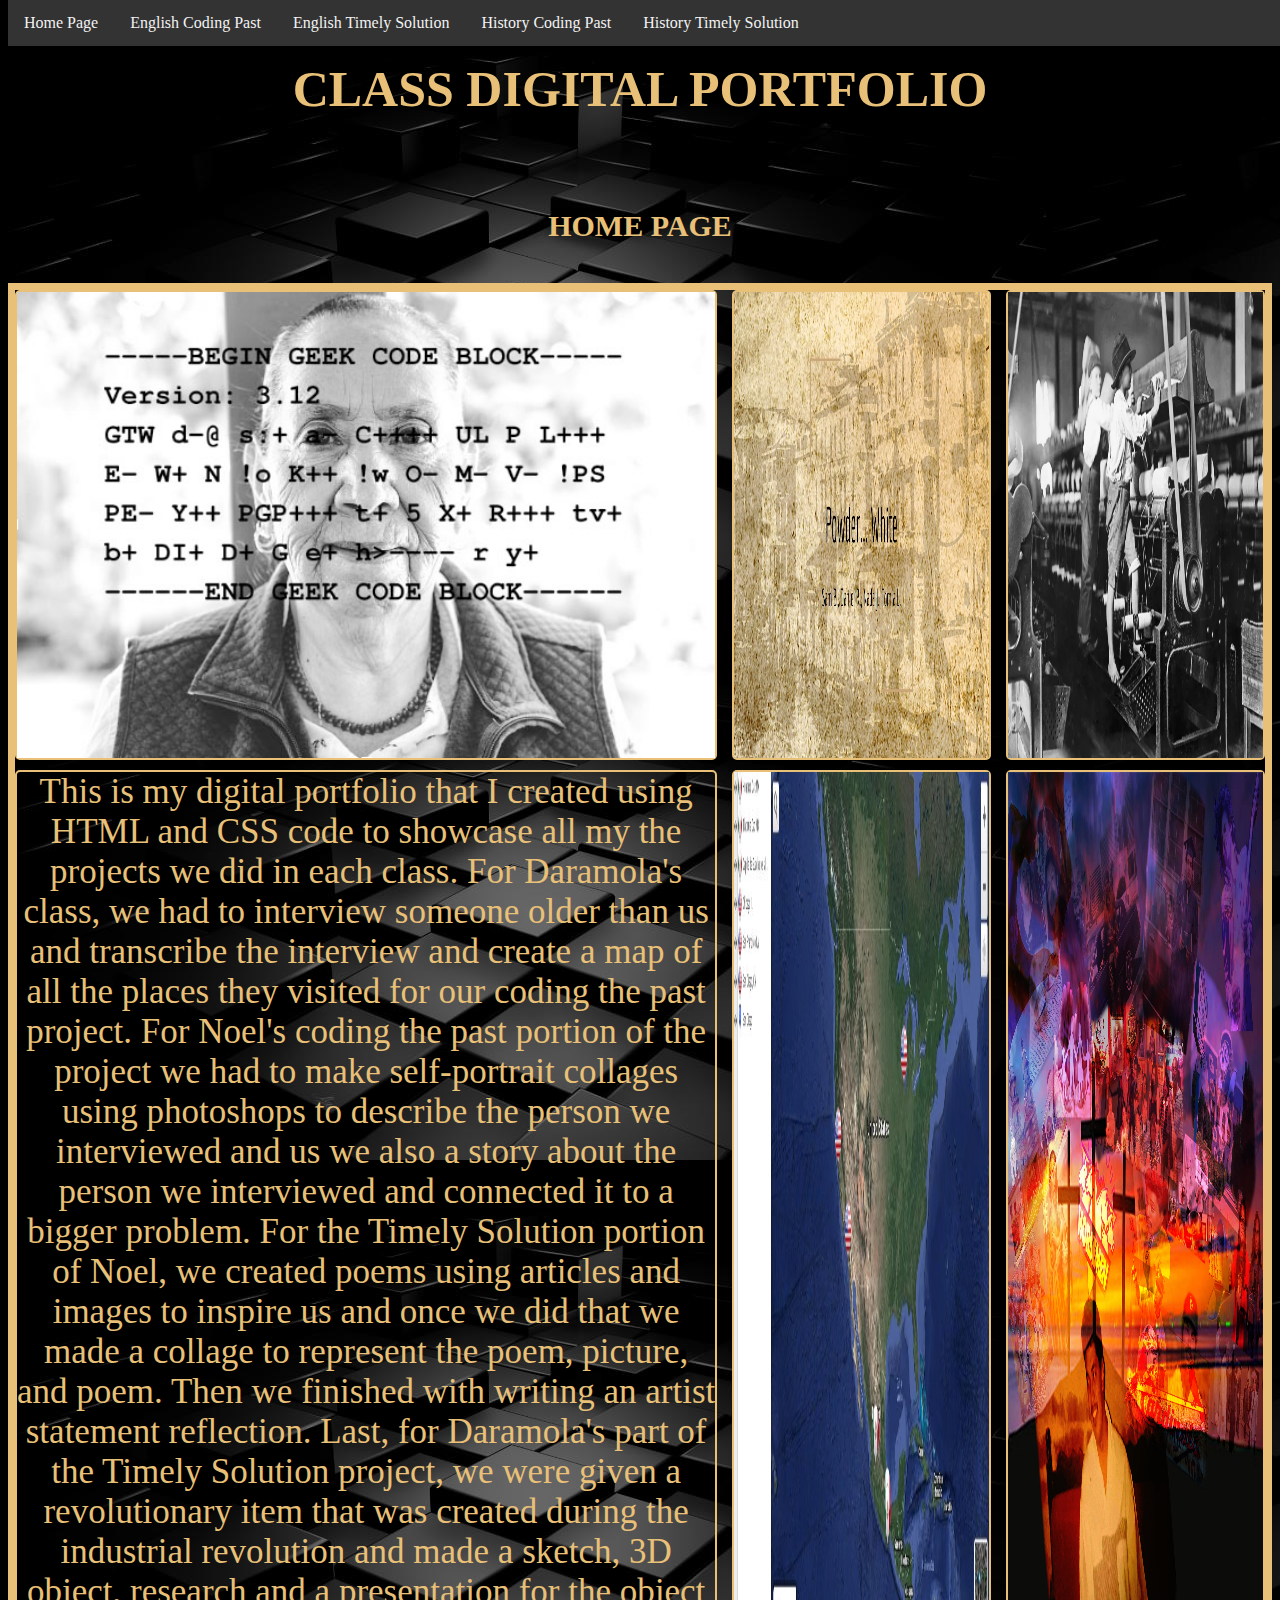
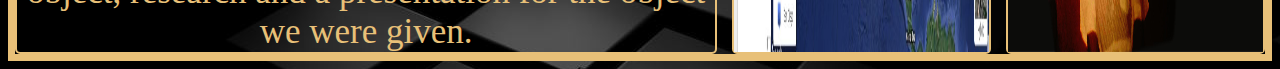
<file: index.html>
<!DOCTYPE html>
<html>
	<head>
		<link href="stylesheet.css" type="text/css" rel="stylesheet">
	</head>
		<body>
		<br>
		<h1>CLASS DIGITAL PORTFOLIO</h1>
		<br>
		<h4>HOME PAGE</h4>
			<div class="grid">
				<div class="box a">
					<img src="Images/homepagepicture.jpg" width="100%" height="100%"></a>
				</div>
				<div class="box b">
					<a href= "daramola2.html"><img src="Images/slide.jpg" width="100%" height="100%"></a>
				</div>
				<div class="box c">
					<a href= "noel2.html"><img src="Images/boys.jpg" width="100%" height="100%"></a>
				</div>
				<div class="box d">
					<a href= "daramola.html"><img src="Images/map.jpg" width="100%" height="100%"></a>
				</div>
				<div class="box e">
					<a href= "noel.html"><img src="Images/interviewee.jpg" width="100%" height="100%"></a>
				</div>
				<div class="box f">
					<center>This is my digital portfolio that I created using HTML and CSS code to showcase all my the projects we did in each class. For Daramola's class, we had to interview someone older than us and transcribe the interview and create a map of all the places they visited for our coding the past project. For Noel's coding the past portion of the project we had to make self-portrait collages using photoshops to describe the person we interviewed and us we also a story about the person we interviewed and connected it to a bigger problem. For the Timely Solution portion of Noel, we created poems using articles and images to inspire us and once we did that we made a collage to represent the poem, picture, and poem. Then we finished with writing an artist statement reflection. Last, for Daramola's part of the Timely Solution project, we were given a revolutionary item that was created during the industrial revolution and made a sketch, 3D object, research and a presentation for the object we were given. </center> 
				</div>
			</div>
			<div class="navbar">
				<a href= "index.html">Home Page</a>
				<a href= "noel.html">English Coding Past</a>
				<a href= "noel2.html">English Timely Solution</a>
				<a href= "daramola.html">History Coding Past</a>
				<a href= "daramola2.html">History Timely Solution</a>
			</div>
	</body>
	
</html>
</file>
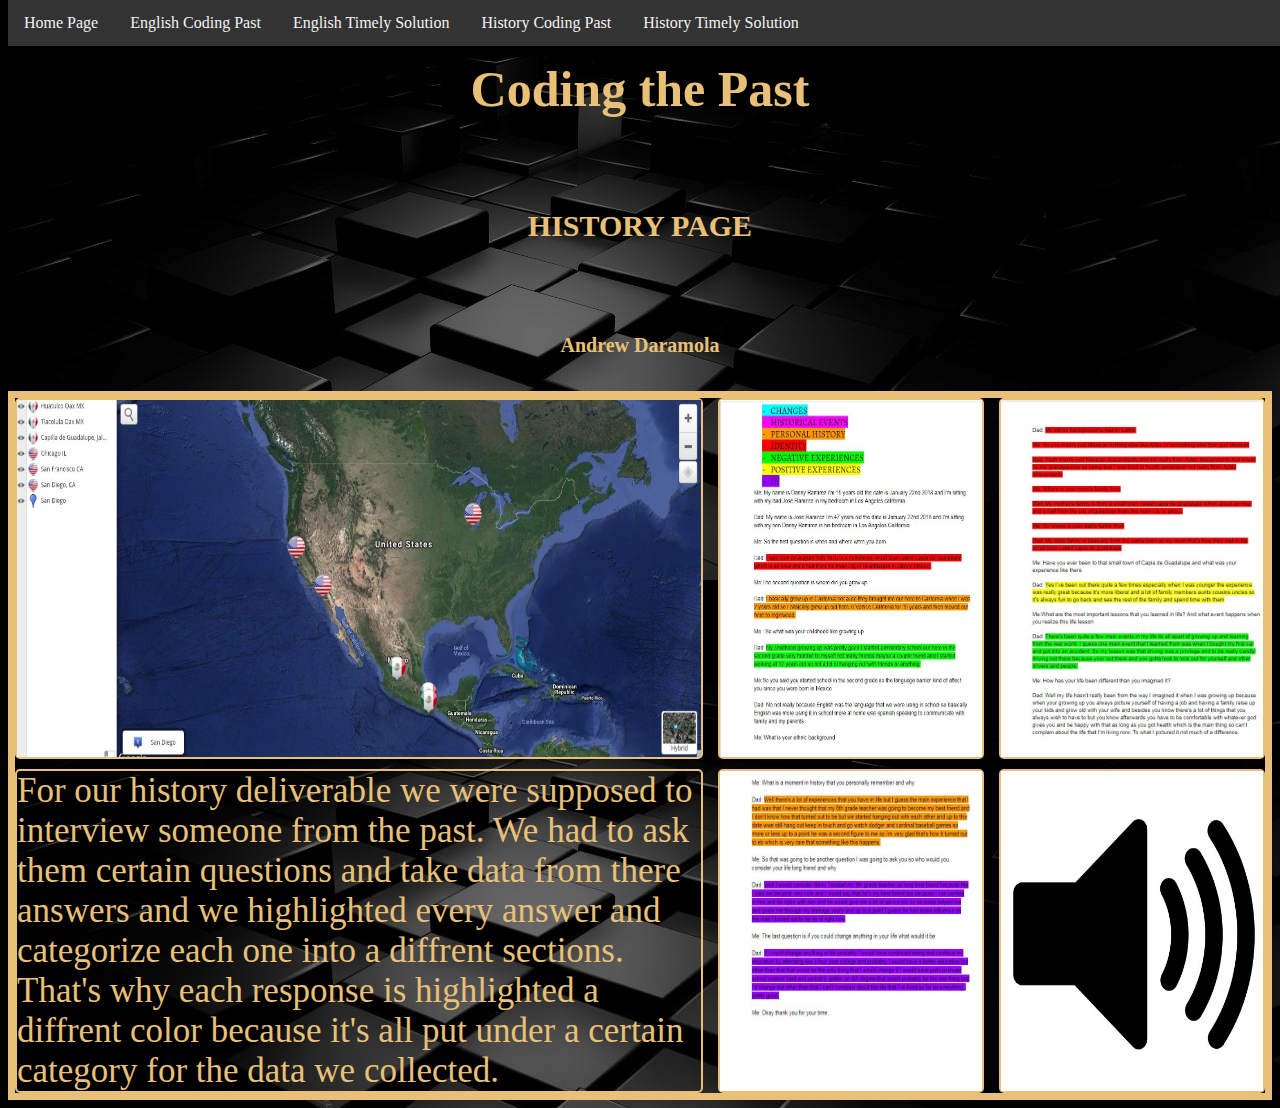
<file: daramola.html>
<!DOCTYPE html>
<html>
	<head>
		<link href="stylesheet.css" type="text/css" rel="stylesheet">
	</head>
	<body>
		<br>
		<h1>Coding the Past</h1>
		
		<br>
		<h4>HISTORY PAGE</h4>
		<br>
		<h5>Andrew Daramola</h5>
			<div class="grid">
				<div class="box a">
					<a href= "https://drive.google.com/file/d/1TnWdrFqhSsDHg7fC3O6DGbdEWc2R9-r-/view?usp=sharing" target="_blank"><img src="Images/map.jpg" width="100%" height="100%"></a>
				</div>
				<div class="box b">
					<a href= "https://docs.google.com/document/d/1uxpsH6yqWuSu1JzYtck4DzaKDeUDOgsBxehZyRl3mDM/edit?usp=sharing" target="_blank" ><img src="Images/transcriptone.jpg" width="100%" height="100%"></a>
				</div>
				<div class="box c">
					<a href= "https://docs.google.com/document/d/1uxpsH6yqWuSu1JzYtck4DzaKDeUDOgsBxehZyRl3mDM/edit?usp=sharing" target="_blank"><img src="Images/transcripttwo.jpg" width="100%" height="100%"></a>
				</div>
				<div class="box d">
					<a href= "https://docs.google.com/document/d/1uxpsH6yqWuSu1JzYtck4DzaKDeUDOgsBxehZyRl3mDM/edit?usp=sharing" target="_blank"><img src="Images/transcriptthree.jpg" width="100%" height="100%"></a>
				</div>
				<div class="box e">
					<a href= "https://drive.google.com/file/d/1l8BeLjhuWJZhPeWf72s0n5yrnFEaEDOd/view?usp=sharing" target="_blank"><img src="Images/audio.jpg" width="100%" height="100%"></a>
				</div>
				<div class="box f">
					For our history deliverable we were supposed to interview someone from the past. We had to ask them certain questions and take data from there answers and we highlighted every answer and categorize each one into a diffrent sections. That's why each response is highlighted a diffrent color because it's all put under a certain category for the data we collected. 
				</div>
			</div>
			<div class="navbar">
				<a href= "index.html">Home Page</a>
				<a href= "noel.html">English Coding Past</a>
				<a href= "noel2.html">English Timely Solution</a>
				<a href= "daramola.html">History Coding Past</a>
				<a href= "daramola2.html">History Timely Solution</a>
			</div>


	</body>
	
</html>
</file>
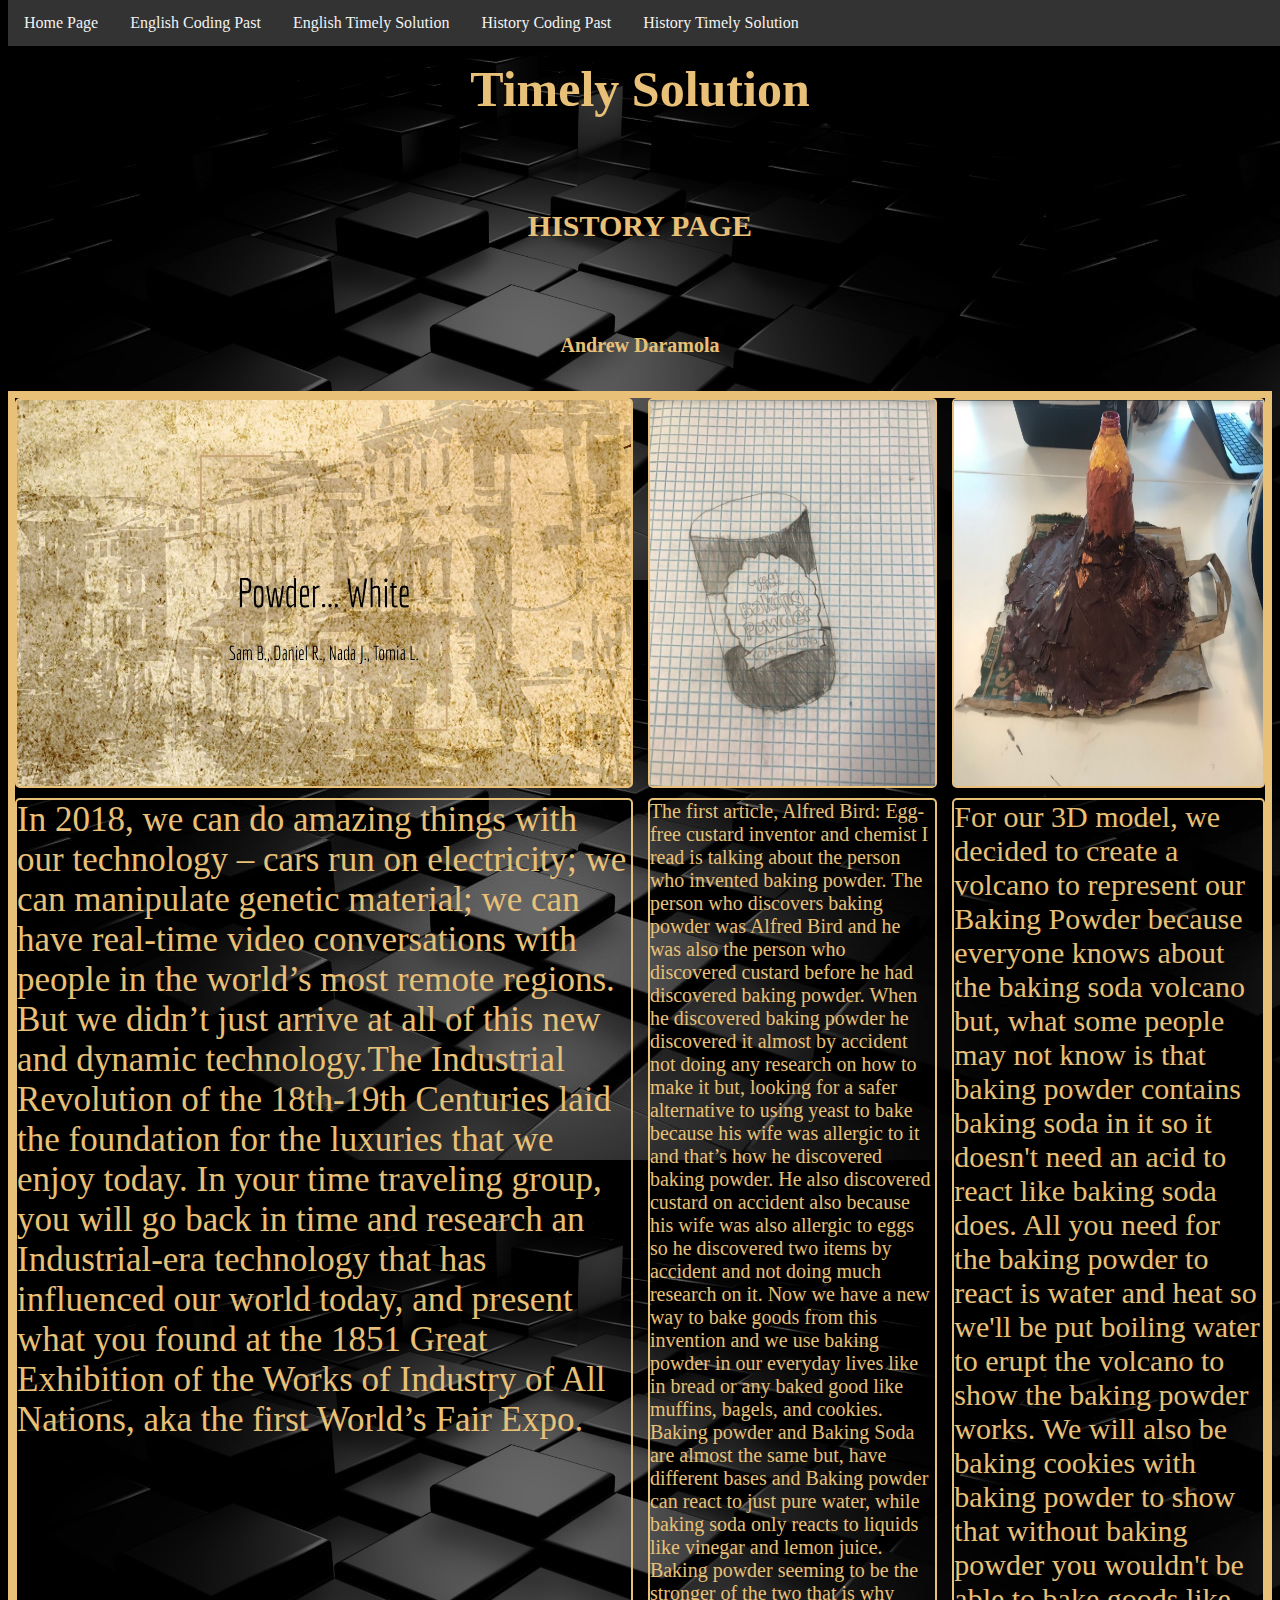
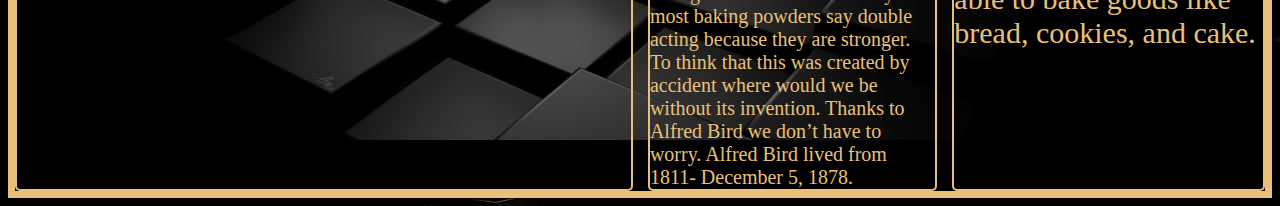
<file: daramola2.html>
<!DOCTYPE html>
<html>
	<head>
		<link href="stylesheet.css" type="text/css" rel="stylesheet">
	</head>
	<body>
		<br>
		<h1>Timely Solution</h1>
		
		<br>
		<h4>HISTORY PAGE</h4>
		<br>
		<h5>Andrew Daramola</h5>
		<div class="grid">
			<div class="box a">
				<a href="https://docs.google.com/presentation/d/1XSP020X4AOTYsEk3n39yCAwlfnvQb-eWD0FYe8uCobI/edit?usp=sharing" target="_blank"><img src="Images/slide.jpg" width="100%" height="100%"></a>
			</div>
			<div class="box b">
				<a href="https://drive.google.com/file/d/1mgnYFz9DP1CoPQZI3Jc9yaeED3cM0wqp/view?usp=sharing" target="_blank"><img src="Images/sketch.jpg" width="100%" height="100%"></a>
			</div>
			<div class="box c">
				<a href="https://drive.google.com/file/d/1w93jx64_P8z2cXqTTTAPbRMPzCAB6siZ/view?usp=sharing" target="_blank"><img src="Images/volcano.jpg" width="100%" height="100%"></a>
			</div>
			<div class="box d">
				The first article, Alfred Bird: Egg-free custard inventor and chemist I read is talking about the person who invented baking powder. The person who discovers baking powder was Alfred Bird and he was also the person who discovered custard before he had discovered baking powder. When he discovered baking powder he discovered it almost by accident not doing any research on how to make it but, looking for a safer alternative to using yeast to bake because his wife was allergic to it and that’s how he discovered baking powder. He also discovered custard on accident also because his wife was also allergic to eggs so he discovered two items by accident and not doing much research on it.  Now we have a new way to bake goods from this invention and we use baking powder in our everyday lives like in bread or any baked good like muffins, bagels, and cookies. Baking powder and Baking Soda are almost the same but, have different bases and Baking powder can react to just pure water, while baking soda only reacts to liquids like vinegar and lemon juice. Baking powder seeming to be the stronger of the two that is why most baking powders say double acting because they are stronger. To think that this was created by accident where would we be without its invention. Thanks to Alfred Bird we don’t have to worry. Alfred Bird lived from 1811- December 5, 1878.  
			</div>
			<div class="box e">
				For our 3D model, we decided to create a volcano to represent our Baking Powder because everyone knows about the baking soda volcano but, what some people may not know is that baking powder contains baking soda in it so it doesn't need an acid to react like baking soda does. All you need for the baking powder to react is water and heat so we'll be put boiling water to erupt the volcano to show the baking powder works. We will also be baking cookies with baking powder to show that without baking powder you wouldn't be able to bake goods like bread, cookies, and cake.
			</div>
			<div class="box f">
				In 2018, we can do amazing things with our technology – cars run on electricity; we can manipulate genetic material; we can have real-time video conversations with people in the world’s most remote regions. But we didn’t just arrive at all of this new and dynamic technology.The Industrial Revolution of the 18th-19th Centuries laid the foundation for the luxuries that we enjoy today. In your time traveling group, you will go back in time and research an Industrial-era technology that has influenced our world today, and present what you found at the 1851 Great Exhibition of the Works of Industry of All Nations, aka the first World’s Fair Expo.

			</div>
		</div>
		<div class="navbar">
			<a href= "index.html">Home Page</a>
			<a href= "noel.html">English Coding Past</a>
			<a href= "noel2.html">English Timely Solution</a>
			<a href= "daramola.html">History Coding Past</a>
			<a href= "daramola2.html">History Timely Solution</a>
		</div>
	</body>
	
</html>
</file>
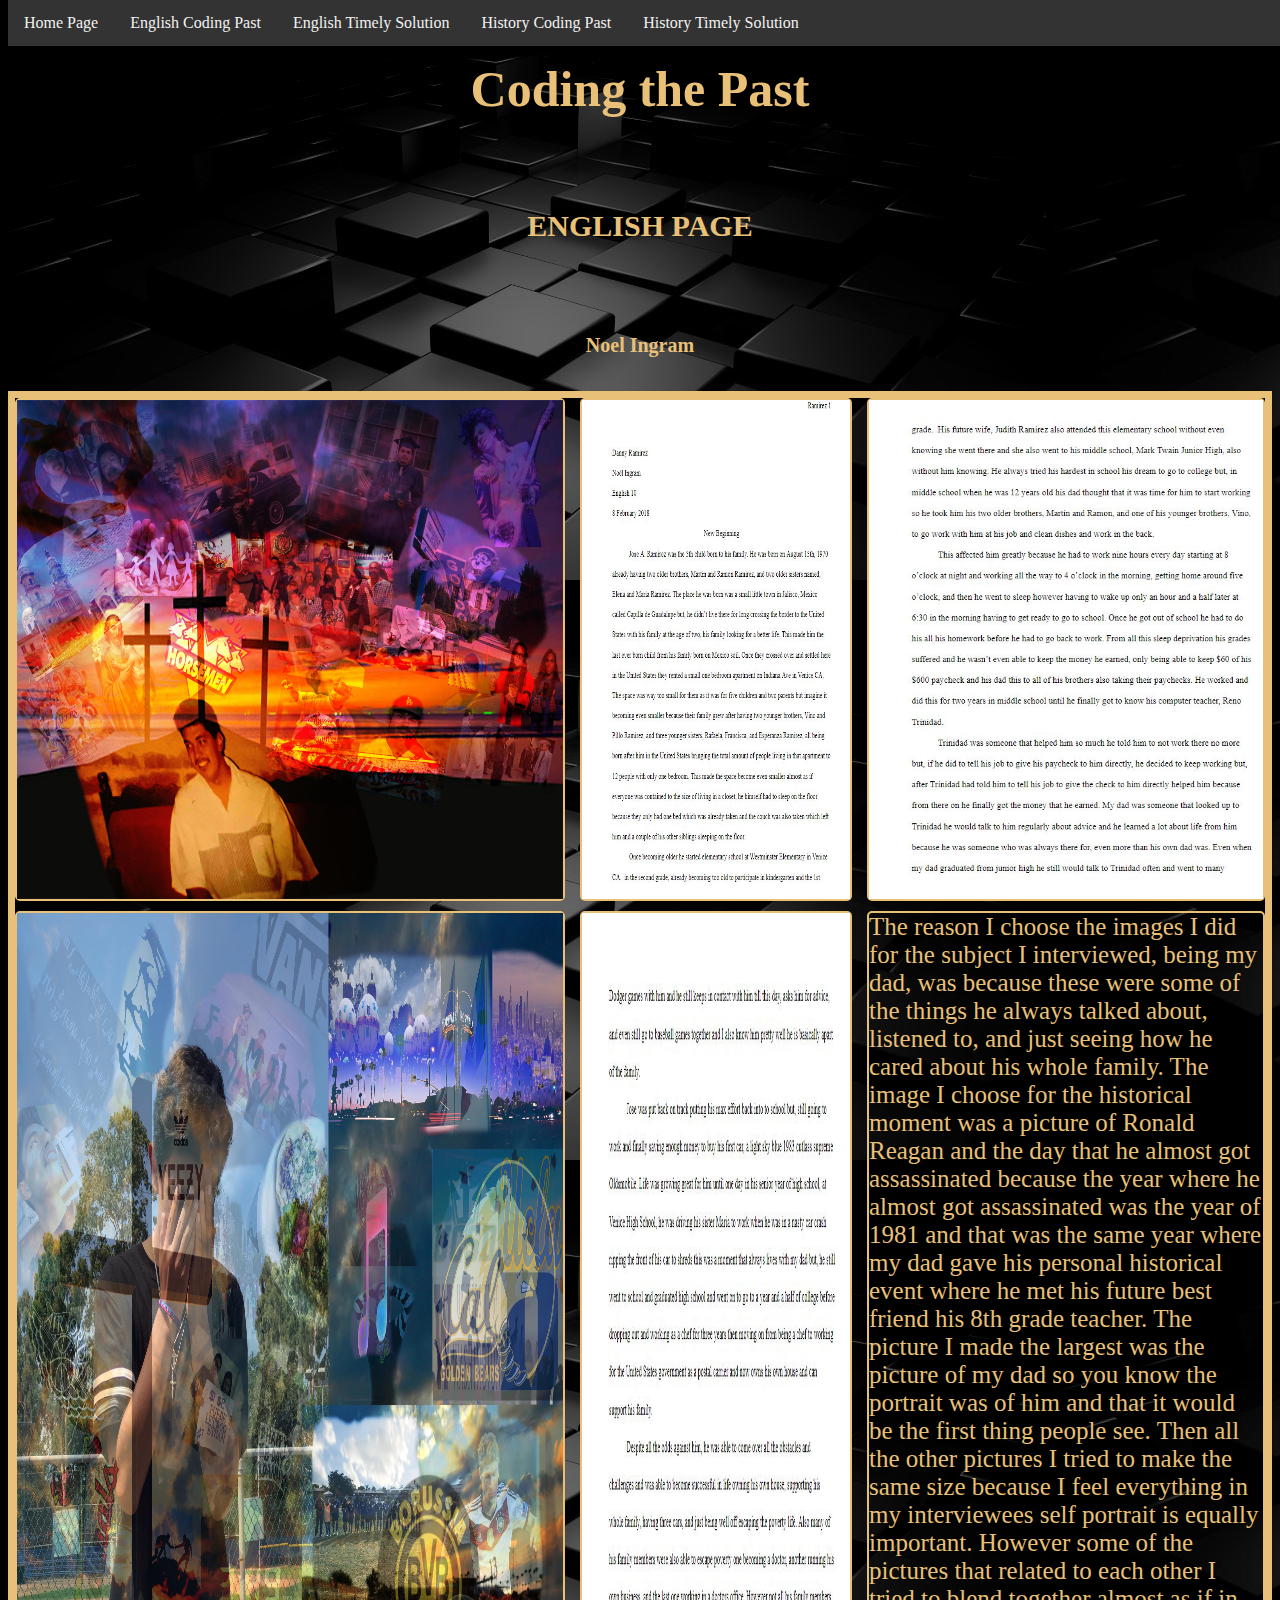
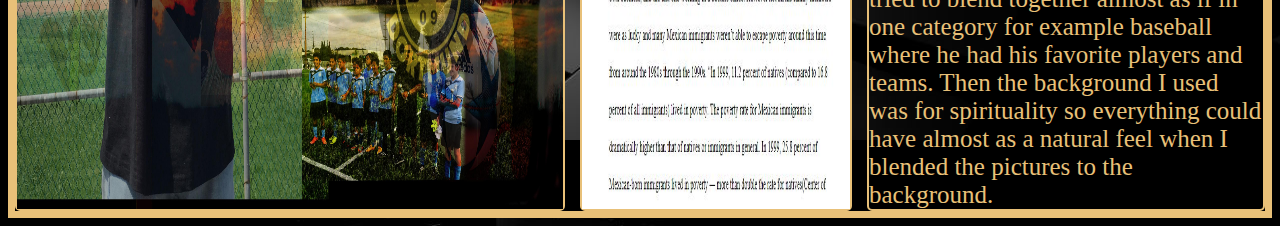
<file: noel.html>
<!DOCTYPE html>
<html>
	<head>
		<link href="stylesheet.css" type="text/css" rel="stylesheet">
	</head>
	<body>
		<br>
		<h1>Coding the Past</h1>
		
		<br>
		<h4>ENGLISH PAGE</h4>
		<br>
		<h5>Noel Ingram</h5>
			<div class="grid">
				<div class="box a">
					<a href= "https://drive.google.com/file/d/1cQf-fW-5KqAXdI4qrCaSThcNVDtEI21-/view?usp=sharing" target="_blank"><img src="Images/interviewee.jpg" width="100%" height="100%"></a>
				</div>
				<div class="box b">
					<a href= "https://docs.google.com/document/d/1x49cGUE4G9O4aaRoWQbpR5A7sxrrnAXLgFfxlKnR1Jo/edit?usp=sharing" target="_blank"><img src="Images/essayone.jpg" width="100%" height="100%"></a>
				</div>
				<div class="box c">
					<a href= "https://docs.google.com/document/d/1x49cGUE4G9O4aaRoWQbpR5A7sxrrnAXLgFfxlKnR1Jo/edit?usp=sharing" target="_blank"><img src="Images/essaytwo.jpg" width="100%" height="100%"></a>
				</div>
				<div class="box d">
					<a href= "https://docs.google.com/document/d/1x49cGUE4G9O4aaRoWQbpR5A7sxrrnAXLgFfxlKnR1Jo/edit?usp=sharing" target="_blank"><img src="Images/essaythree.jpg" width="100%" height="100%"></a>
				</div>
				<div class="box e" style="align:center; font-size: 25px">
					The reason I choose the images I did for the subject I interviewed, being my dad, was because these were some of the things he always talked about, listened to, and just seeing how he cared about his whole family. The image I choose for the historical moment was a picture of Ronald Reagan and the day that he almost got assassinated because the year where he almost got assassinated was the year of 1981 and that was the same year where my dad gave his personal historical event where he met his future best friend his 8th grade teacher. The picture I made the largest was the picture of my dad so you know the portrait was of him and that it would be the first thing people see. Then all the other pictures I tried to make the same size because I feel everything in my interviewees self portrait is equally important. However some of the pictures that related to each other I tried to blend together almost as if in one category for example baseball where he had his favorite players and teams. Then the background I used was for spirituality so everything could have almost as a natural feel when I blended the pictures to the background.
				</div>
				<div class="box f">
					<a href= "https://drive.google.com/file/d/12jw5a8LhFa9PZ9OShegPMcnhA03wu9xb/view?usp=sharing" target="_blank"><img src="Images/selfportarit.jpg" width="100%" height="100%"></a>
				</div>
			</div>
			<div class="navbar">
				<a href= "index.html">Home Page</a>
				<a href= "noel.html">English Coding Past</a>
				<a href= "noel2.html">English Timely Solution</a>
				<a href= "daramola.html">History Coding Past</a>
				<a href= "daramola2.html">History Timely Solution</a>
			</div>

	</body>
	
</html>
</file>
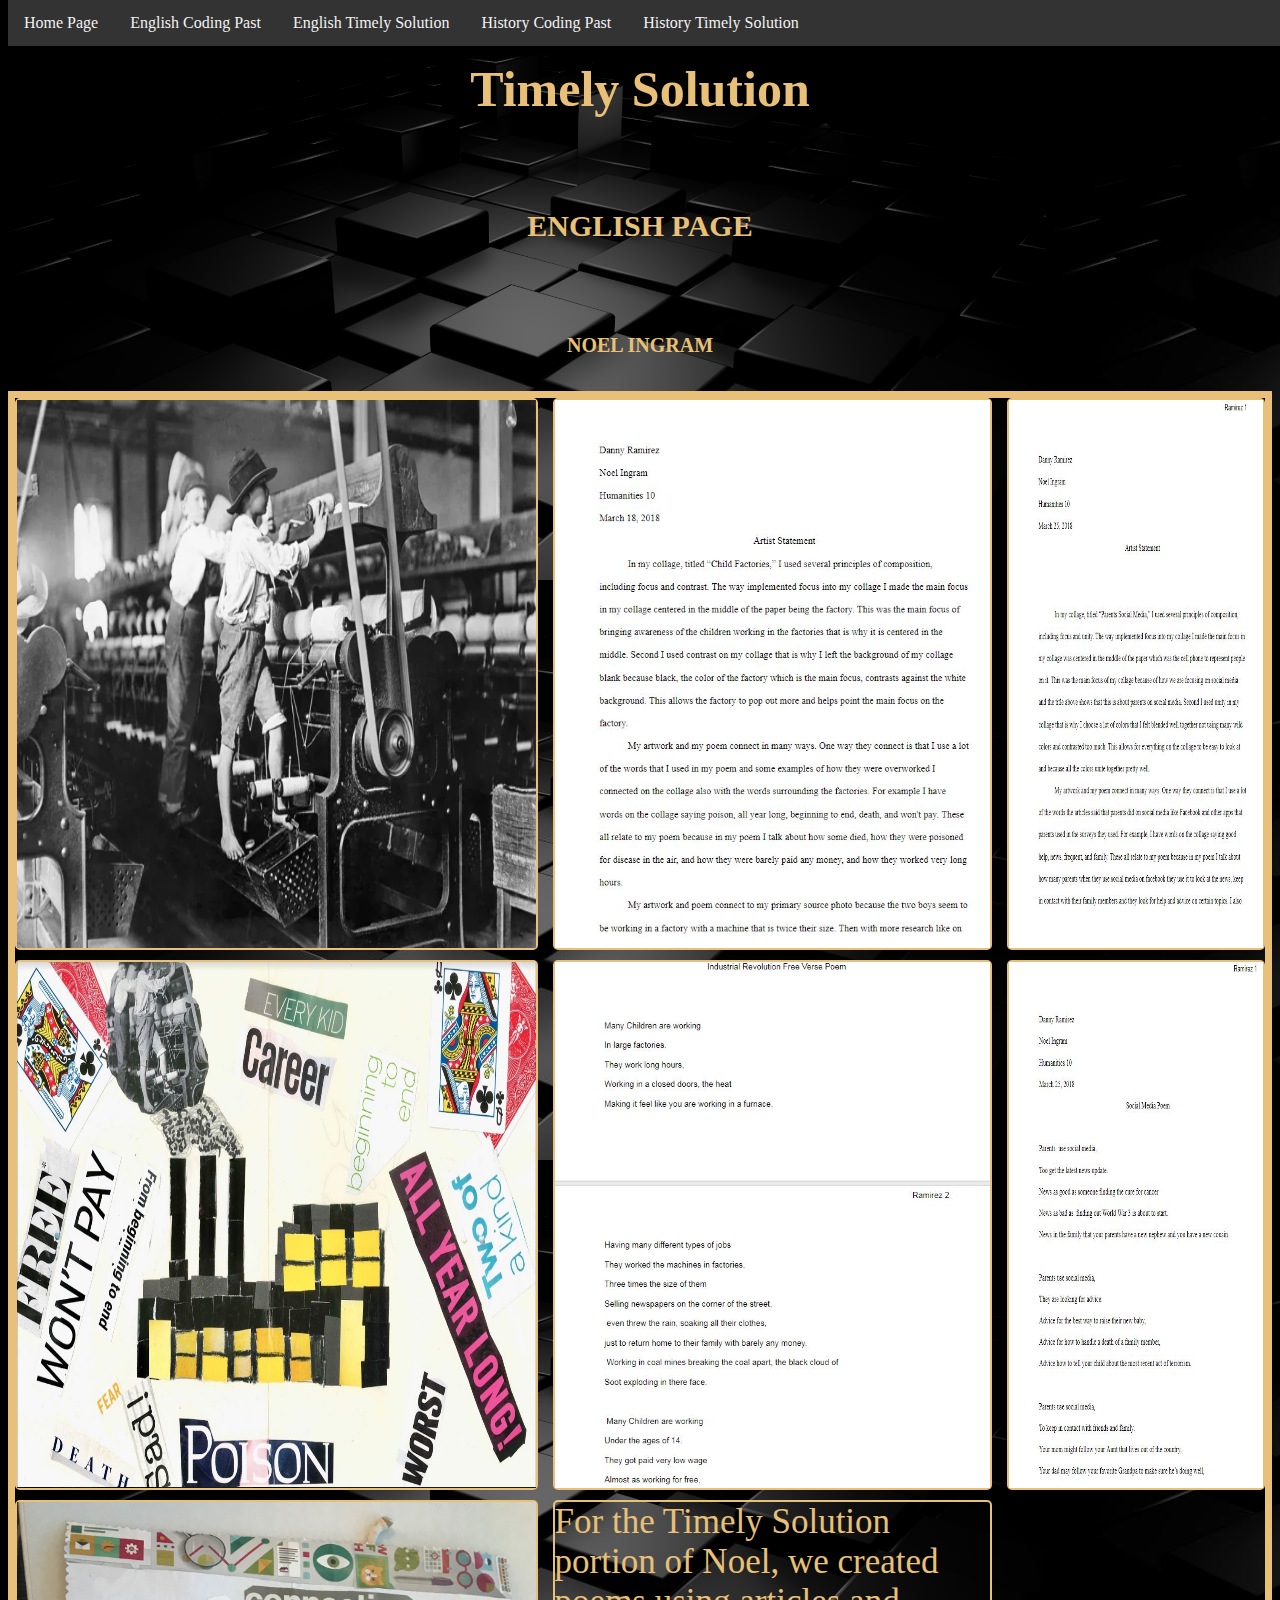
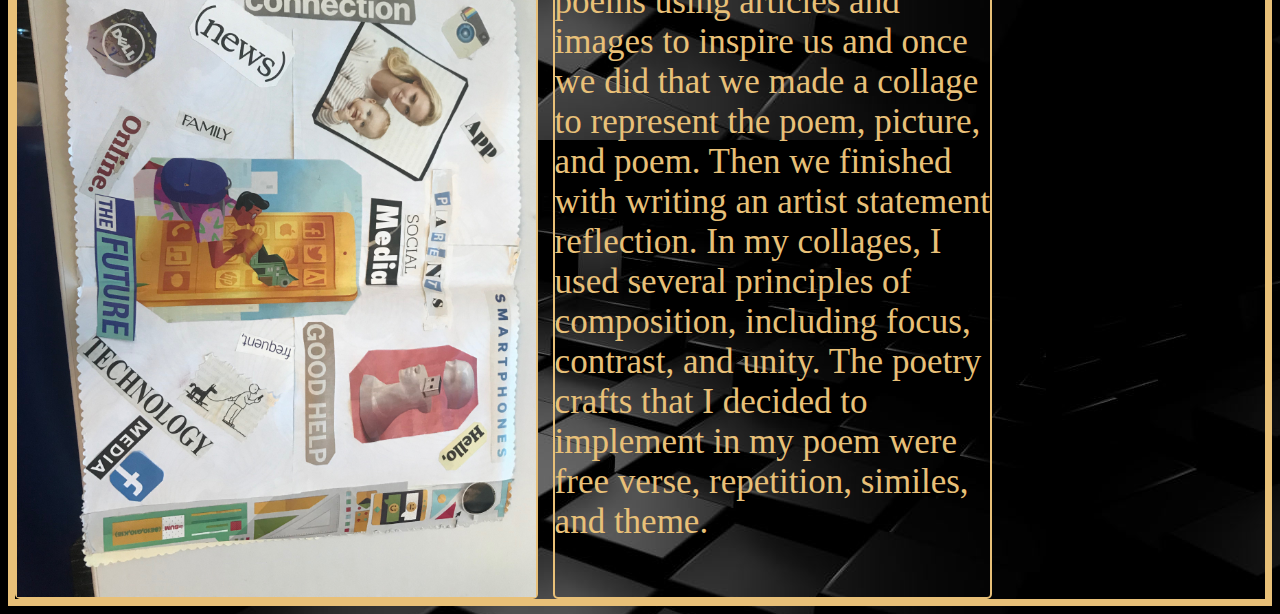
<file: noel2.html>
<!DOCTYPE html>
<html>
	<head>
		<link href="stylesheet.css" type="text/css" rel="stylesheet">
	</head>
		<body>
			<br>
			<h1>Timely Solution</h1>
		
			<br>
			<h4>ENGLISH PAGE</h4>
			<br>
			<h5>NOEL INGRAM</h5>
			<div class="grid">
				<div class="box a">
					<a href="https://drive.google.com/open?id=1X1GHa0ZCCuN2nZkWXX3PD4enVbwjVmq2" target="_blank"><img src="Images/boys.jpg" width="100%" height="100%"></a>
				</div>
				<div class="box b">
					<a href="https://docs.google.com/document/d/1IpPGmKVgT5zLWHZl-80liaSo1Qw1BSBynfZAV-D5U4Y/edit?usp=sharing" target="_blank"><img src="Images/childstatement.jpg" width="100%" height="100%"></a>
				</div>
				<div class="box c">
					<a href="https://docs.google.com/document/d/1kIPzdku6brloChhQPavYNrDI-uRj0n40330ig5dhlbg/edit?usp=sharing" target="_blank"><img src="Images/socialstatement.jpg" width="100%" height="100%"></a>
				</div>
				<div class="box d">
					<a href="https://docs.google.com/document/d/1OG1Xj7KJdZQONCv5FQ4ak7GKa5dMdD_VQLV2eqYXDgw/edit?usp=sharing" target="_blank"><img src="Images/childpoem.jpg" width="100%" height="100%"></a>
				</div>	
				<div class="box e">
					<a href="https://docs.google.com/document/d/1AzkGpfcWLTysEoJ0m2fu7Cvw-Wk2SKie0F1kRy4waN0/edit?usp=sharing" target="_blank"><img src="Images/mediapoem.jpg" width="100%" height="100%"></a>
				</div>
				<div class="box f">
					<a href="https://drive.google.com/file/d/1vSu5WTe3bCOjmB3CGneQoRcd01zhcm4t/view?usp=sharing" target="_blank"><img src="Images/childcollage.jpg" width="100%" height="100%"></a>
				</div>
				<div class="box g">
					<a href="https://drive.google.com/file/d/1EZKf2gY8OimjLPjq1btr2iti0eIpl5rj/view?usp=sharing" target="_blank"><img src="Images/socialmedia.jpg" width="100%" height="100%"></a>
				</div>
				<div class="box h">
					For the Timely Solution portion of Noel, we created poems using articles and images to inspire us and once we did that we made a collage to represent the poem, picture, and poem. Then we finished with writing an artist statement reflection. In my collages, I used several principles of composition, including focus, contrast, and unity. The poetry crafts that I decided to implement in my poem were free verse, repetition, similes, and theme.
                </div>
			</div>
			<div class="navbar">
				<a href= "index.html">Home Page</a>
				<a href= "noel.html">English Coding Past</a>
				<a href= "noel2.html">English Timely Solution</a>
				<a href= "daramola.html">History Coding Past</a>
				<a href= "daramola2.html">History Timely Solution</a>
			</div>
	</body>
</html>
</file>
<file: stylesheet.css>
h1 {
	text-align: center;
	color: #E8C078;
	font-family: Comic Sans MS;
	font-size: 50px;
} 
body{
	background: url("Images/background.jpg");
	color: #E8C078;
	cursor: url(http://ani.cursors-4u.net/cursors/cur-11/cur1074.cur), auto !important; 
}
h4 { 
	text-align: center;
	color: #E8C078;
	font-family: Comic Sans MS;
	font-size: 30px;
}
h5{
	text-align: center;
	color: #E8C078;
	font-family: Comic Sans MS;
	font-size: 20px
}
.grid {
  display:grid;
  border: 7px #E8C078 solid;
  height: cover ;
  width: cover;
  grid-template-columns: 1fr 1fr 1fr 1fr 1fr 1fr 1fr 1fr
  grid-template-rows: 200px 200px;
  grid-row-gap: 10px;
  grid-column-gap: 15px;
}

.box {
  background-color: opacity;
  color:  #E8C078;
  border-radius: 5px;
  border: 2px #E8C078 solid;
}

.a{
  grid-column-start: 1;
  grid-column-end: span 2;
  grid-row-start: 1;
  grid-row-end: span 2;
  
}
.b{
	grid-column-start: 3;
  grid-column-end: span 1;
  grid-row-start: 1;
  grid-row-end: span 2;
}
.c{
	grid-column-start: 4;
  grid-column-end: span 1;
  grid-row-start: 1;
  grid-row-end: span 2;
}
.d{
	grid-column-start: 3;
  grid-column-end: span 1;
  grid-row-start: 3;
  grid-row-end: span 1;
  font-size:20px;
}
.e{
  grid-column-start: 4;
  grid-column-end: span 1;
  grid-row-start: 3;
  grid-row-end: span: 1;
  font-size: 30px;
}

.f{
	grid-column-start: 1;
	grid-column-end: span 2;
	grid-row-start: 3;
	grid-row-end:span 1;
	font-size:35px;
}
.g{
	grid-column-start: 1;
	grid-column-end: span 2;
	grid-row-start: 4;
	grid-row-end:span 1;
}
.h{
	grid-column-start: 3;
	grid-column-end: span 1;
	grid-row-start: 4;
	grid-row-end:span 1;
	font-size: 35px;
}
	
/* unvisited link */
a:link {
    color: #E8C078;
}

/* visited link */
a:visited {
    color: #E8C078;
}

/* mouse over link */
a:hover {
    color: #71EBC9;
}

/* selected link */
a:active {
    color: #E8C078;
}
/* The navigation bar */
.navbar {
    overflow: hidden;
    background-color: #333;
    position: fixed; /* Set the navbar to fixed position */
    top: 0; /* Position the navbar at the top of the page */
    width: 100%; /* Full width */
}

/* Links inside the navbar */
.navbar a {
    float: left;
    display: block;
    color: #f2f2f2;
    text-align: center;
    padding: 14px 16px;
    text-decoration: none;
}

/* Change background on mouse-over */
.navbar a:hover {
    background: #ddd;
    color: black;
}

/* Main content */
.main {
    margin-top: 30px; /* Add a top margin to avoid content overlay */
}
</file>
